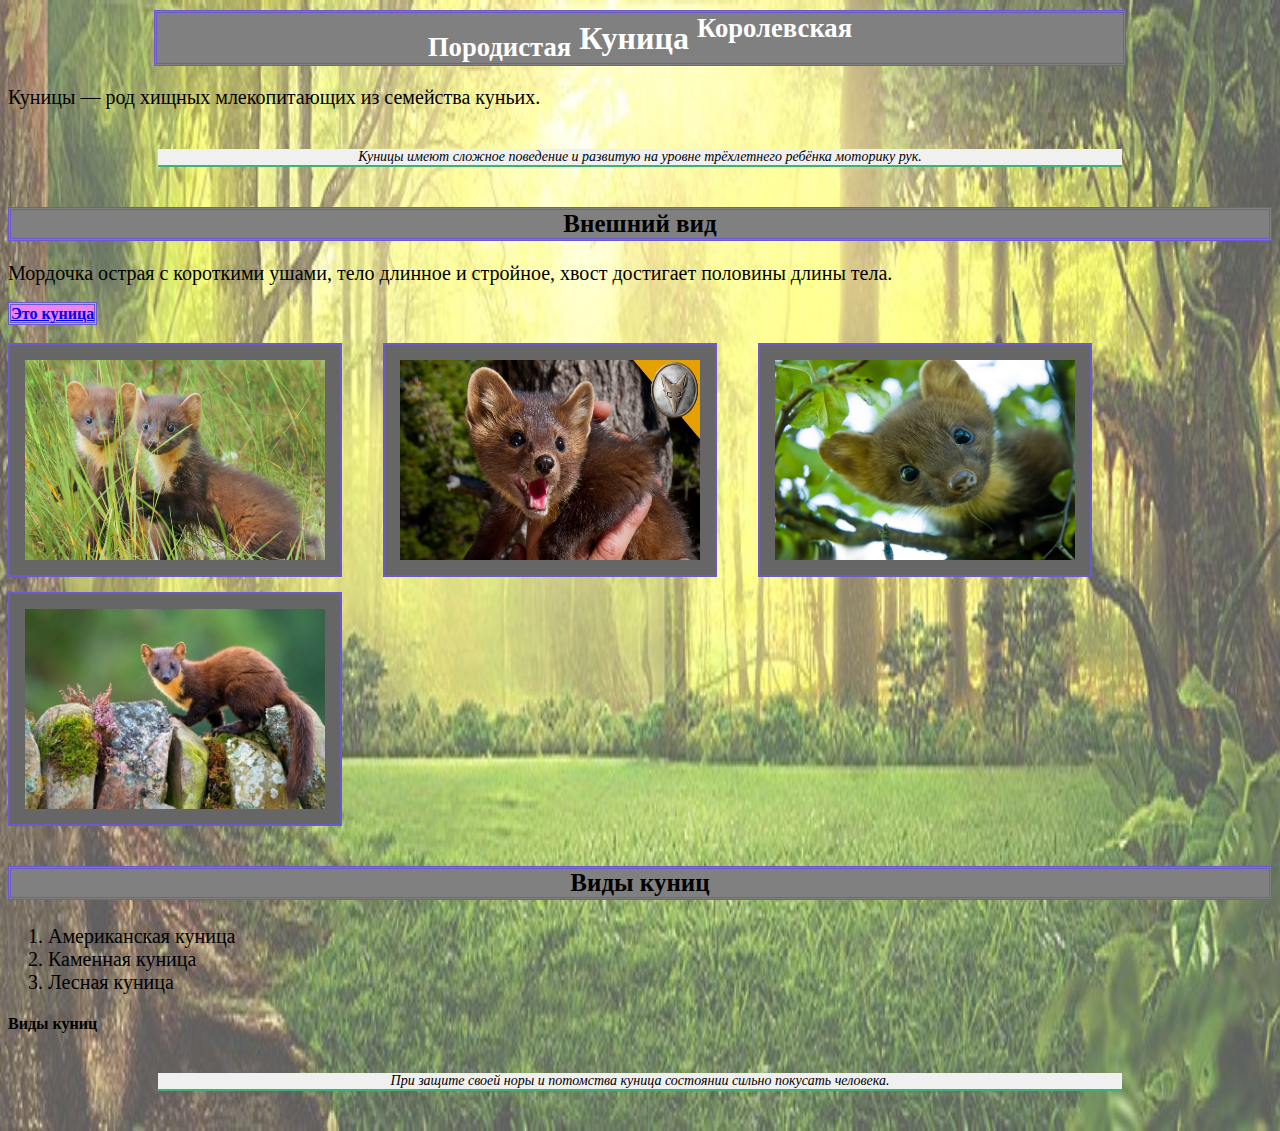
<file: index.html>
<!DOCTYPE html>
<html lang="en">
<head>
    <meta charset="UTF-8">
    <meta name="viewport" content="width=device-width, initial-scale=1.0">
    <meta http-equiv="X-UA-Compatible" content="ie=edge">
    <title>Куница</title>
    <link rel="stylesheet" href="style1.css"/>
</head>
<body>
    <h1><sub>Породистая</sub> Куница <sup>Королевская</sup></h1>
    <p>Куницы — род хищных млекопитающих из семейства куньих.</p> 
    <p class="one">Куницы имеют сложное поведение и развитую на уровне трёхлетнего ребёнка моторику рук.</p>
    <h2>Внешний вид</h2>
    <p>Мордочка острая с короткими ушами, тело длинное и стройное, хвост достигает половины длины тела.</p>
    <a href="page.htm" target="_blank" title="перейди по ссылке ниже и узнай больше"><b>Это куница</b></a>
    <br>
    <p class="thumb">
        <img src="img/Kunica.jpg" alt="Куница сидит на камнях" width="300" height="200">
        <img src="img/Kunica-1.jpg" alt="Куница сидит на камнях"width="300" height="200">
        <img src="img/maxresdefault1.jpg" alt="Куница сидит на камнях"width="300" height="200">
        <img src="img/maxresdefault.jpg" alt="Куница сидит на камнях"width="300" height="200">
    </p>
    <h3>Виды куниц</h3>
    <ol>
        <li>Американская куница</li>
        <li>Каменная куница</li>
        <li>Лесная куница</li>
    </ol>
    <h4>Виды куниц</h4>
    <p class="one">При защите своей норы и потомства куница состоянии сильно покусать человека.</p>
</body>
</html>
</file>
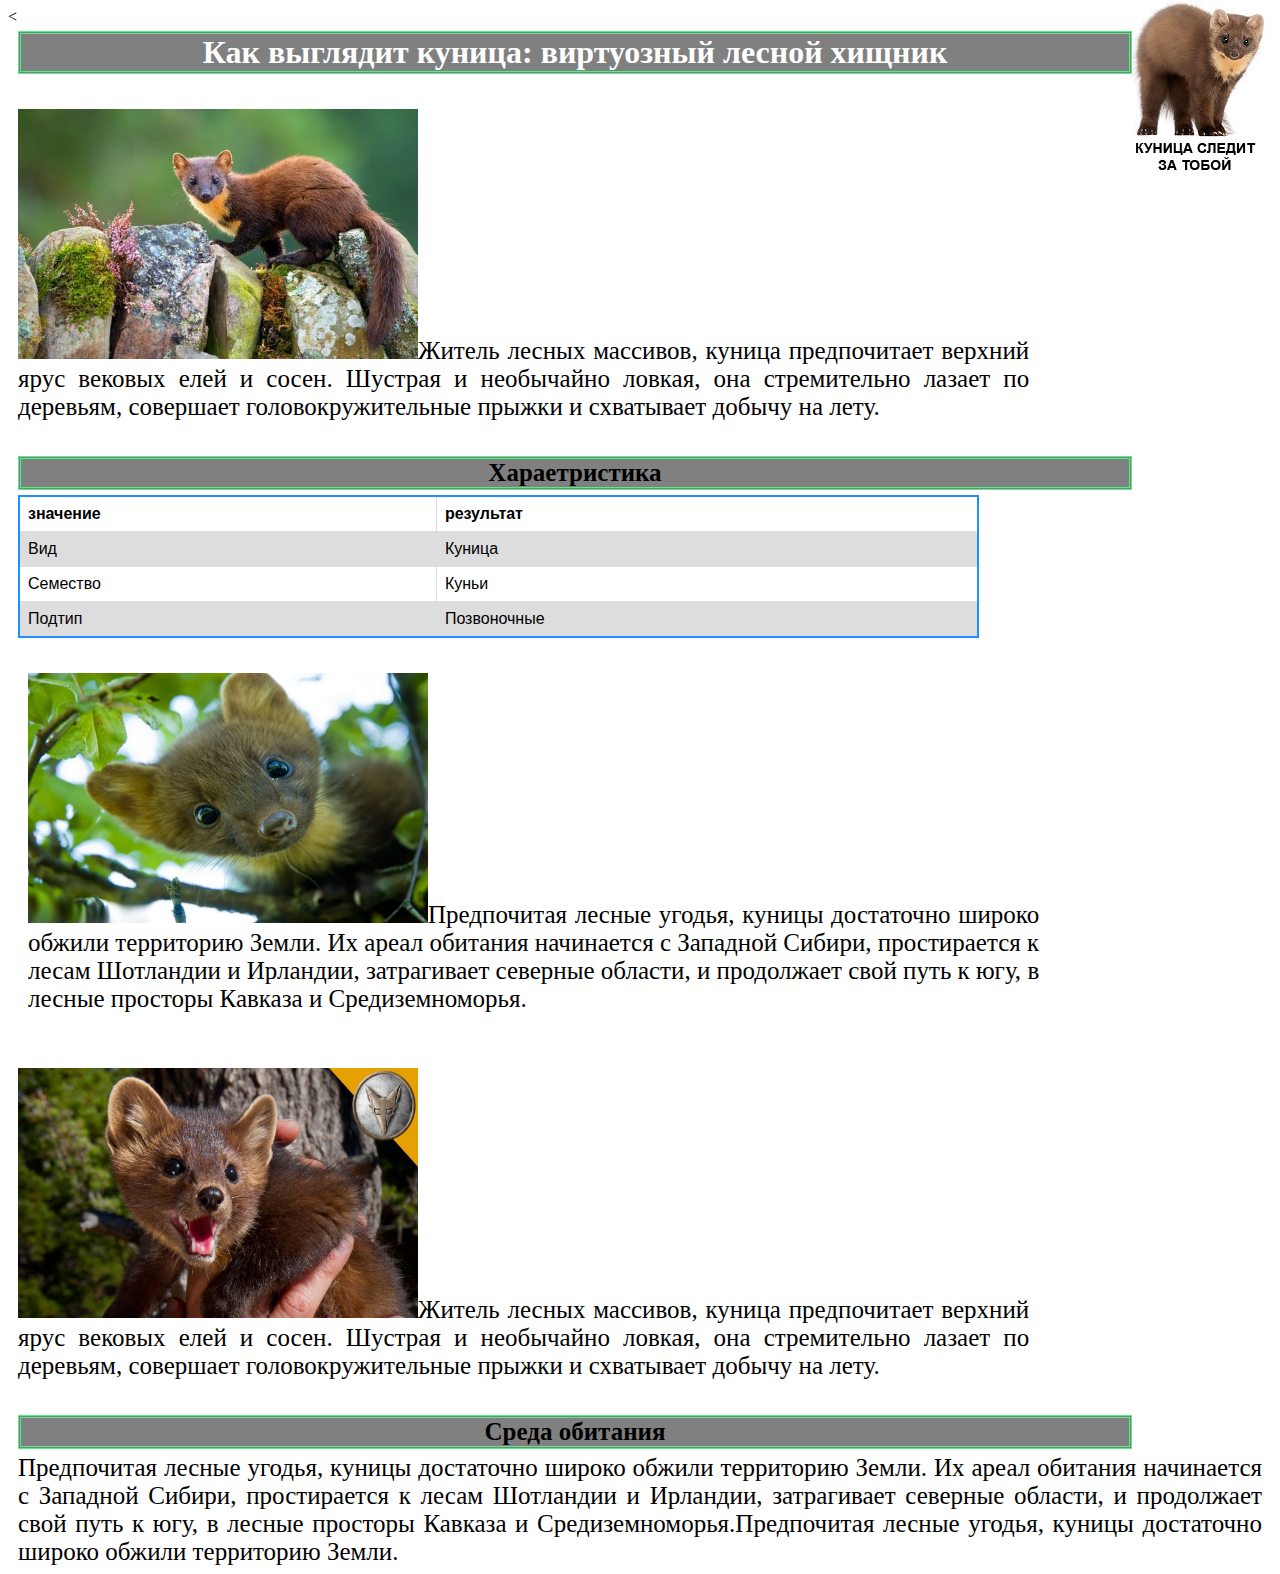
<file: page.html>
<<!DOCTYPE html>
<html>
<head>
    <meta charset="utf-8" />
    <meta http-equiv="X-UA-Compatible" content="IE=edge">
    <title>Зверь Куница</title>
    <meta name="viewport" content="width=device-width, initial-scale=1">
    <link rel="stylesheet" href="style2.css" />
</head>
<body>
    <h1><b>Как выглядит куница: виртуозный лесной хищник</b></h1>
    <p class="tex1"><img src="img/maxresdefault.jpg" alt="Куница сидит на камнях" width="400" height="250"><span>Житель лесных массивов, куница предпочитает верхний ярус вековых елей и сосен. 
            Шустрая и необычайно ловкая, она стремительно лазает по деревьям, совершает
            головокружительные прыжки и схватывает добычу на лету.</span></p>
    <h2>Хараетристика</h2>
    <table>
        <tr>
            <th>значение</th>
            <th>результат</th>
        </tr>
        <tr>
            <td>Вид</td>
            <td>Куница</td>
        </tr>
        <tr>
            <td>Семество</td>
            <td>Куньи</td>
        </tr>
        <tr>
            <td>Подтип</td>
            <td>Позвоночные</td>
        </tr>
    </table>
    <p class="tex2"><img src="img/maxresdefault1.jpg" alt="Куница сидит на камнях" width="400" height="250"><span>Предпочитая лесные угодья, куницы достаточно широко обжили территорию 
            Земли. Их ареал обитания начинается с Западной Сибири, простирается к лесам 
            Шотландии и Ирландии, затрагивает северные области,
            и продолжает свой путь к югу, в лесные просторы Кавказа и Средиземноморья.</span></p>
    <p class="tex1"><img src="img/Kunica-1.jpg" alt="Куница сидит на камнях" width="400" height="250"><span>Житель лесных массивов, куница предпочитает верхний ярус вековых елей и сосен. 
            Шустрая и необычайно ловкая, она стремительно лазает по деревьям, совершает
            головокружительные прыжки и схватывает добычу на лету.</span></p>
    <h3>Среда обитания</h3>
    <p class="tex4">Предпочитая лесные угодья, куницы достаточно широко обжили территорию Земли. Их ареал обитания начинается с Западной Сибири, простирается к лесам Шотландии и Ирландии, затрагивает северные области,
         и продолжает свой путь к югу, в лесные просторы Кавказа и Средиземноморья.Предпочитая лесные угодья, куницы достаточно широко обжили территорию Земли.</p>
</body>
</html>
</file>
<file: style1.css>
body {
    background: #FFFFFF url(img/7856639324bb6f6.jpg) repeat-y;
    background-size: 100% 100%;
}
h1 {
    color: white;
    text-align: center;
    background-color: gray;
    border: 3px double #6a5acd;
    margin: 10px 146px;
}
h2, h3 {
    text-align: center;
    background-color: gray;
    font-size: 25px;
    border: 3px double #6a5acd;
}
p, ol {
    font-family: verdana;
    font-size: 20px;
}
a {
    border: 3px double #6a5acd;
    background-color: Violet;
}
.one {
    border-bottom: 2px solid MediumSeaGreen;
    background-color: rgb(240, 240, 240);
    text-align: center;
    font-size: 14px;
    font-style: italic;
    margin: 40px 150px;
}
.thumb img {
    border: 2px solid #6a5acd;
    padding: 15px;
    background: #666;
    margin-right: 36px;
    margin-bottom: 10px;
}
</file>
<file: style2.css>
body {background: url(img/111.jpg) no-repeat right top fixed;}
h1 {
    margin: 5px 140px 5px 10px;
    color: white;
    text-align: center;
    background-color: gray;
    border: 3px double #50ee85;
}
h2, h3 {
    margin: 5px 140px 5px 10px;
    text-align: center;
    background-color: grey;
    border: 3px double #50ee85;
    font-size: 25px;
}
table {
    margin: 5px 10px;
    font-family: Arial, sans-serif;
    border-collapse: collapse;
    width: 76%;
    border: 2px solid dodgerblue;

}
td, th {
    border: 1px solid #dddddd;
    text-align: left;
    padding: 8px;
}
tr:nth-child(even) {
    background-color: #dddddd;
}
p.tex1 {
    padding: 10px 10px;
    width: 80%;
    font-size: 25px;
    text-align: justify
 }
 p.tex2 {
    padding: 10px 20px 20px;
    width: 80%;
    font-size: 25px;
    text-align: justify
 }
 p.tex4 {
    margin: 5px 10px;
    font-size: 25px;
    text-align: justify
 }
</file>
